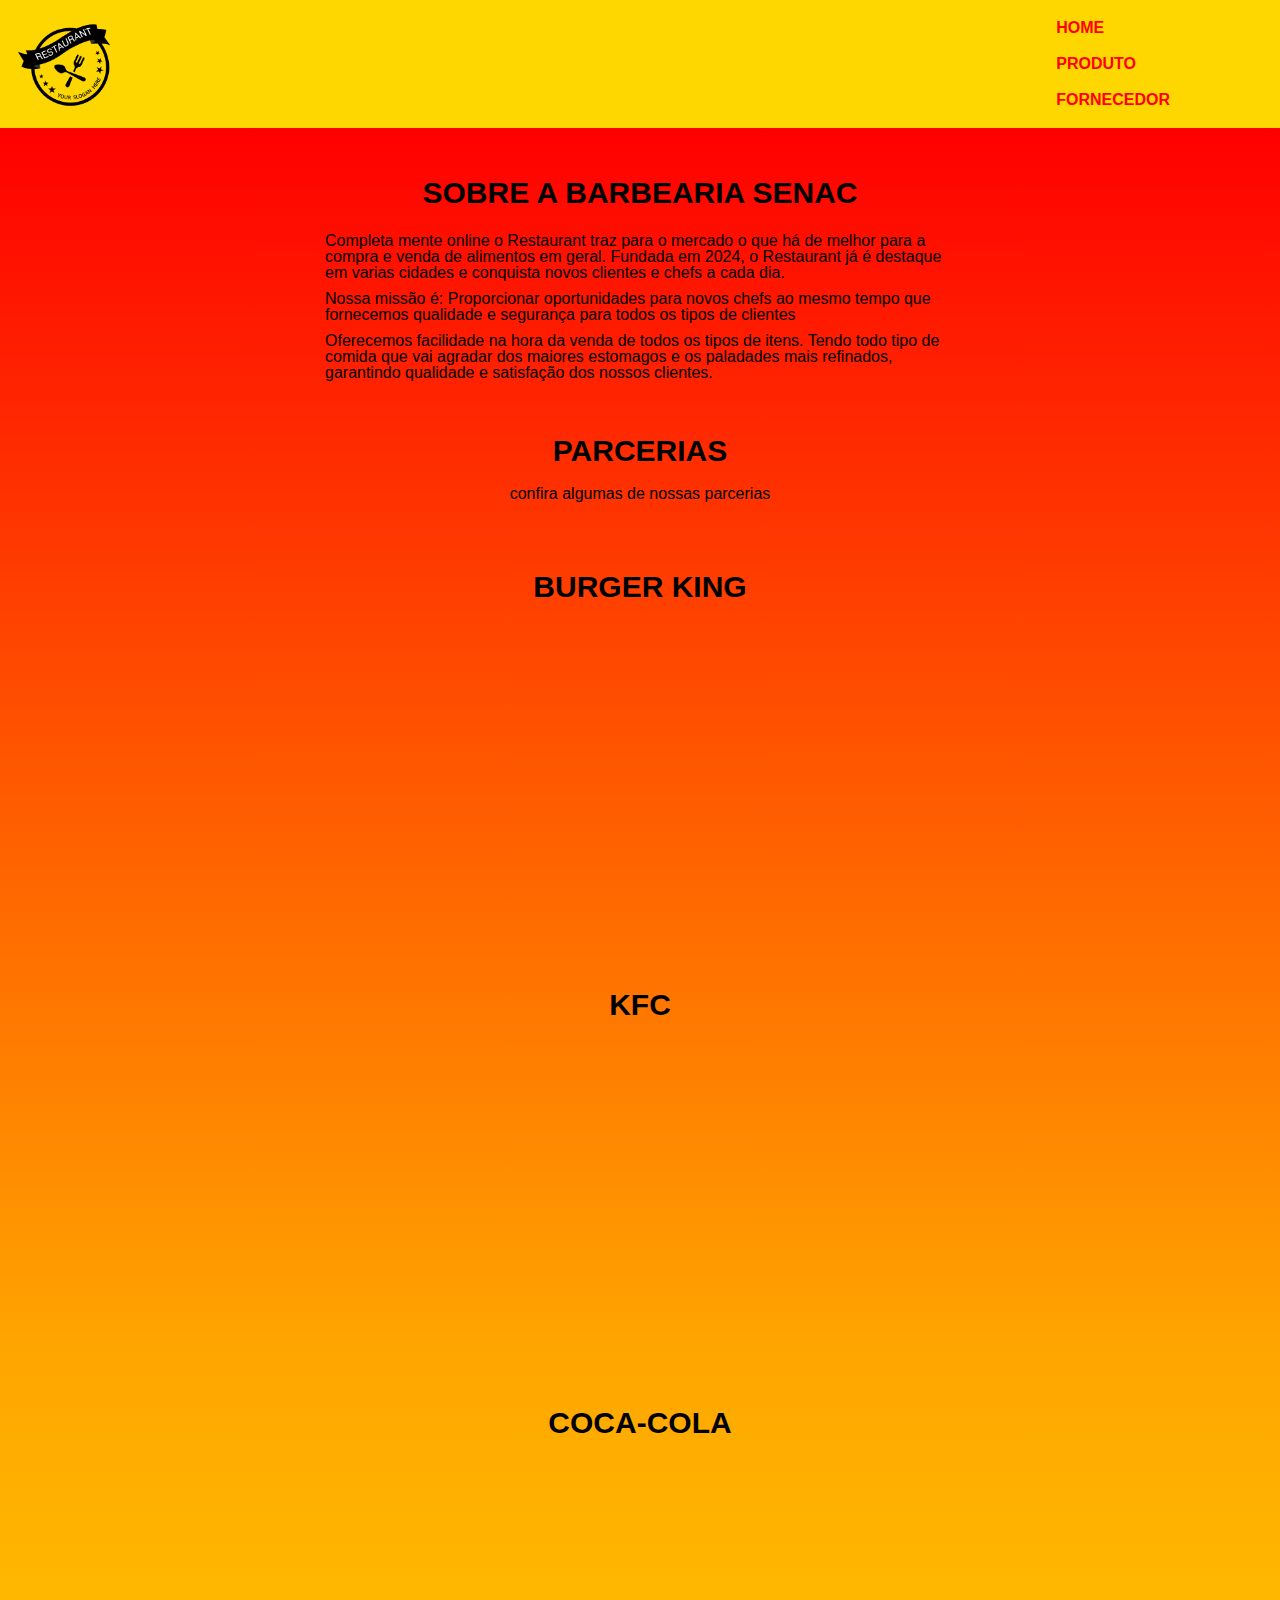
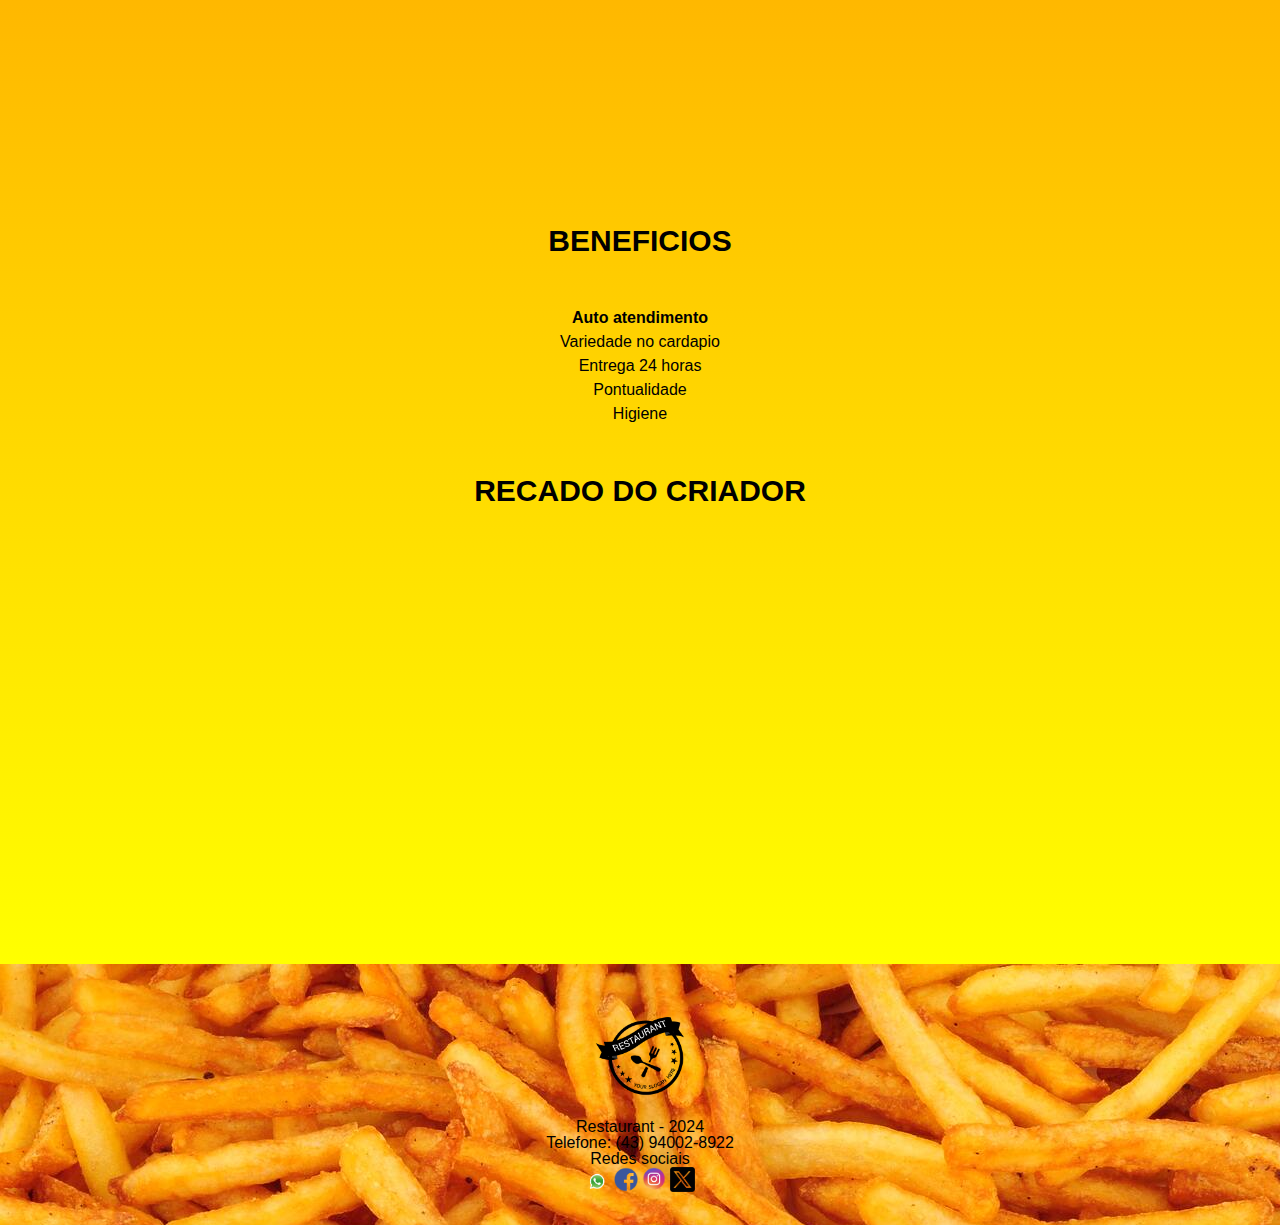
<file: index.html>
<!DOCTYPE html>
<html lang="pt-br">
<head>
    <meta charset="UTF-8">
    <meta name="viewport" content="width=device-width, initial-scale=1.0">
    <title>Barbearia</title>
    <link rel="stylesheet" href="reset.css">
    <link rel="stylesheet" href="style.css">
</head>
<body>
    <header>
        <img src="imagem/logo.png" alt="logo Restaurante">
        <nav>
            <a href="index.html">home</a>
            <a href="produto.html">produto</a>
            <a href="fornecedor.html">fornecedor</a>
        </nav>
    </header>

    <main class="mainindex">
        <section class="sobre">
            <h1>sobre a barbearia senac</h1>
            
            <p>Completa mente online o Restaurant traz para o mercado o que há de melhor para a compra e venda de alimentos em geral. Fundada em 2024, o Restaurant já é destaque em varias cidades e conquista novos clientes e chefs a cada dia.</p>

            <p>Nossa missão é: Proporcionar oportunidades para novos chefs ao mesmo tempo que fornecemos qualidade e segurança para todos os tipos de clientes</p>

            <p>Oferecemos facilidade na hora da venda de todos os tipos de itens. Tendo todo tipo de comida que vai agradar dos maiores estomagos e os paladades mais refinados, garantindo qualidade e satisfação dos nossos clientes.</p>

        </section>
    
        <section class="parcerias">
            <h1>parcerias</h1>
            <p>confira algumas de nossas parcerias</p>
            <h1>burger king</h1>
            <iframe width="560" height="315" src="https://www.youtube.com/embed/QVWpiMdiiw4?si=-qi96o9Qd3HXL41L" title="YouTube video player" frameborder="0" allow="accelerometer; autoplay; clipboard-write; encrypted-media; gyroscope; picture-in-picture; web-share" allowfullscreen></iframe>
            <h1>kfc</h1>
            <iframe width="560" height="315" src="https://www.youtube.com/embed/nKFZJU7bvaw?si=oiau6jo-ZCSpU-xt" title="YouTube video player" frameborder="0" allow="accelerometer; autoplay; clipboard-write; encrypted-media; gyroscope; picture-in-picture; web-share" allowfullscreen></iframe>
            <h1>coca-cola</h1>
            <iframe width="560" height="315" src="https://www.youtube.com/embed/gx-zPheFnHo?si=G7cnwTvWEyUa1xRm" title="YouTube video player" frameborder="0" allow="accelerometer; autoplay; clipboard-write; encrypted-media; gyroscope; picture-in-picture; web-share" allowfullscreen></iframe>

        </section>

        <section class="beneficios">
            <h1>beneficios</h1>
            <ul>
                <li>Auto atendimento</li>
                <li>Variedade no cardapio</li>
                <li>Entrega 24 horas</li>
                <li>Pontualidade</li>
                <li>Higiene</li>
            </ul>
            <h1>recado do criador</h1>
            <div>
                <iframe width="560" height="315" src="https://www.youtube.com/embed/Ag9xdttBCGo?si=DJsvKF0MI6yEHxBB" title="YouTube video player" frameborder="0" allow="accelerometer; autoplay; clipboard-write; encrypted-media; gyroscope; picture-in-picture; web-share" allowfullscreen></iframe>
            </div>
        
        </section>
    
    </main>

    <footer>
        <img src="imagem/logo.png" alt="logo">
        <p>Restaurant - 2024</p>
        <p>Telefone: (43) 94002-8922</p>
        <p>Redes sociais</p>
        <a href="erro.html"><img src="imagem/wlogo.png" alt="whatsapp logo" class="rslogo"></a>
        <a href="erro.html"><img src="imagem/flogo.png" alt="facebook logo" class="rslogo"></a>
        <a href="erro.html"><img src="imagem/ilogo.png" alt="instagram logo" class="rslogo"></a>
        <a href="erro.html"><img src="imagem/xlogo.png" alt="X logo" class="rslogo"></a>
    </footer>
</body>
</html>
</file>
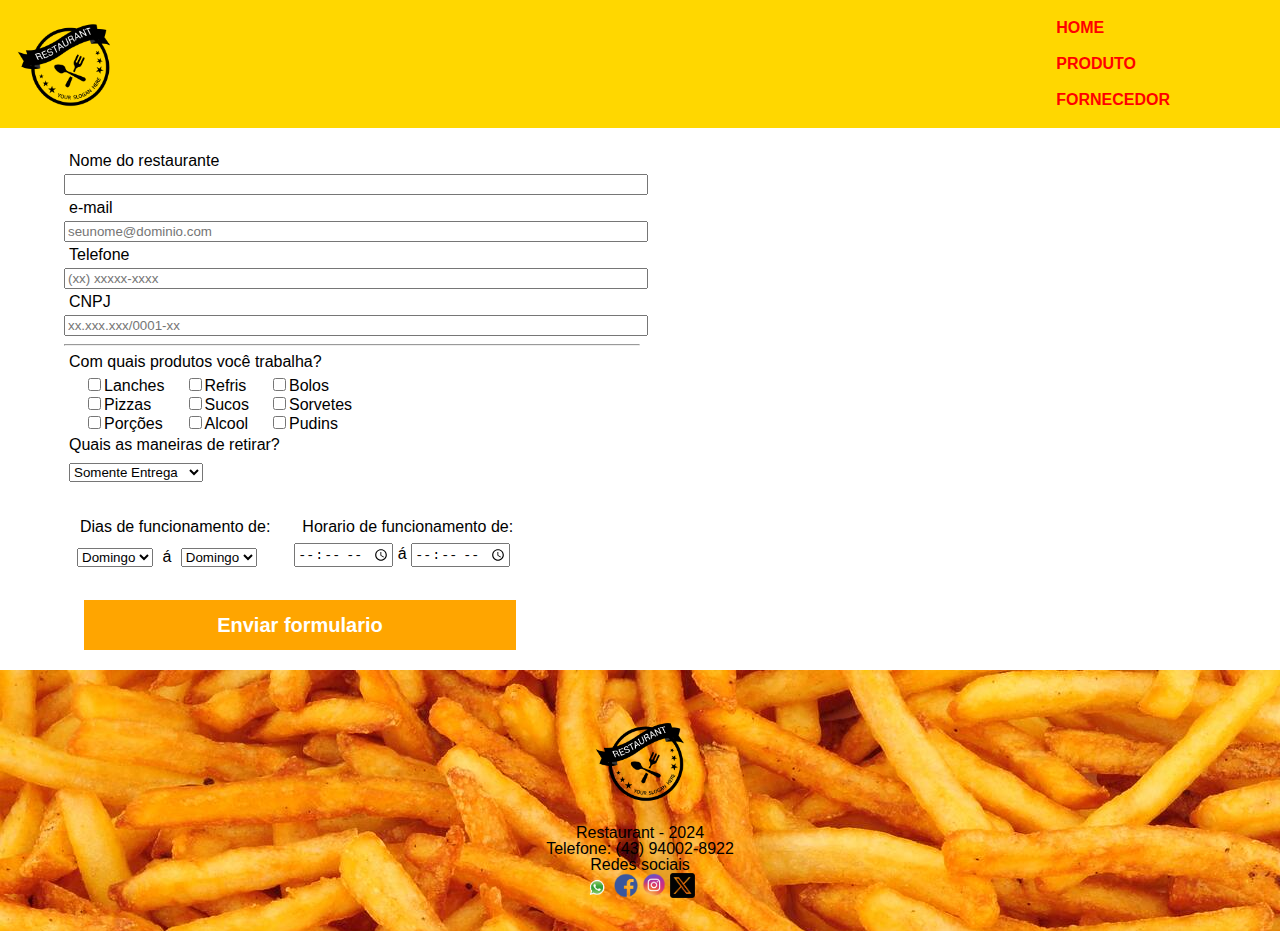
<file: fornecedor.html>
<!DOCTYPE html>
<html lang="pt-br">
<head>
    <meta charset="UTF-8">
    <meta name="viewport" content="width=device-width, initial-scale=1.0">
    <title>Barbearia</title>
    <link rel="stylesheet" href="reset.css">
    <link rel="stylesheet" href="style.css">
</head>
<body>
    <header>
        <img src="imagem/logo.png" alt="logo Restaurante">
        <nav>
            <a href="index.html">home</a>
            <a href="produto.html">produto</a>
            <a href="fornecedor.html">fornecedor</a>
        </nav>
    </header>
    <div class="mainMap">
        <main class="mainFornecedor">
            <form action="erro.html">
                <section>
                    <p>Nome do restaurante</p>
                    <input type="text">
                    <p>e-mail</p>
                    <input type="text" placeholder="seunome@dominio.com">
                    <p>Telefone</p>
                    <input type="text" placeholder="(xx) xxxxx-xxxx">
                    <p >CNPJ</p>
                    <input type="text" placeholder="xx.xxx.xxx/0001-xx">
                    <hr>
                </section>
                    <p>Com quais produtos você trabalha?</p>
                    <div class="dp">
                        <div class="df">
                        <label>
                            <input type="checkbox" name="a">Lanches
                        </label>
                        
                        <label>
                        <input type="checkbox" name="a">Pizzas
                        </label>
                    
                        <label>
                        <input type="checkbox" name="a">Porções
                        </label>
                        </div>

                        <div class="df">
                        <label>
                        <input type="checkbox" name="a">Refris
                        </label>
                    
                        <label>
                        <input type="checkbox" name="a">Sucos
                        </label>
                    
                        <label>
                        <input type="checkbox" name="a">Alcool
                        </label>
                        </div>

                        <div class="df">
                        <label>
                        <input type="checkbox" name="a">Bolos
                        </label>
                    
                        <label>
                        <input type="checkbox" name="a">Sorvetes
                        </label>
                    
                        <label>
                        <input type="checkbox" name="a">Pudins
                        </label>
                        </div>
                    </div>
                    <p>Quais as maneiras de retirar?</p>
                    <select>
                        <option>Somente Entrega</option>
                        <option>Somente Retirada</option>
                        <option>Entrega e Retirada</option>
                    </select><br>
                    <br>
                    
                    <article>
                        <div>
                            <p>Dias de funcionamento de:</p>
                            <select>
                                <option>Domingo</option>
                                <option>Segunda</option>
                                <option>Terça</option>
                                <option>Quarta</option>
                                <option>Quinta</option>
                                <option>Sexta</option>
                                <option>Sabado</option>
                            </select>
                            <label>á</label>
                            <select>
                                <option>Domingo</option>
                                <option>Segunda</option>
                                <option>Terça</option>
                                <option>Quarta</option>
                                <option>Quinta</option>
                                <option>Sexta</option>
                                <option>Sabado</option>
                            </select>
                            
                        </div>
                        <div>
                            <p>Horario de funcionamento de:</p>
                            <input type="time">
                            <label>á</label>
                            <input type="time">
                        </div>
                    </article>
                    <button>Enviar formulario</button>
                </form>
        </main>

        <iframe src="https://www.google.com/maps/embed?pb=!1m17!1m12!1m3!1d3989.818320343149!2d-0.002574925035468813!3d3.5083546457245465e-15!2m3!1f0!2f0!3f0!3m2!1i1024!2i768!4f13.1!3m2!1m1!2zMMKwMDAnMDAuMCJOIDDCsDAwJzAwLjAiRQ!5e0!3m2!1spt-BR!2sbr!4v1710790873080!5m2!1spt-BR!2sbr" width="40%" height="500" style="border:0;" allowfullscreen="" loading="lazy" referrerpolicy="no-referrer-when-downgrade"></iframe>
    </div>
    <footer>
        <img src="imagem/logo.png" alt="logo">
        <p>Restaurant - 2024</p>
        <p>Telefone: (43) 94002-8922</p>
        <p>Redes sociais</p>
        <a href="erro.html"><img src="imagem/wlogo.png" alt="whatsapp logo" class="rslogo"></a>
        <a href="erro.html"><img src="imagem/flogo.png" alt="facebook logo" class="rslogo"></a>
        <a href="erro.html"><img src="imagem/ilogo.png" alt="instagram logo" class="rslogo"></a>
        <a href="erro.html"><img src="imagem/xlogo.png" alt="X logo" class="rslogo"></a>
    </footer>
</body>
</html>
</file>
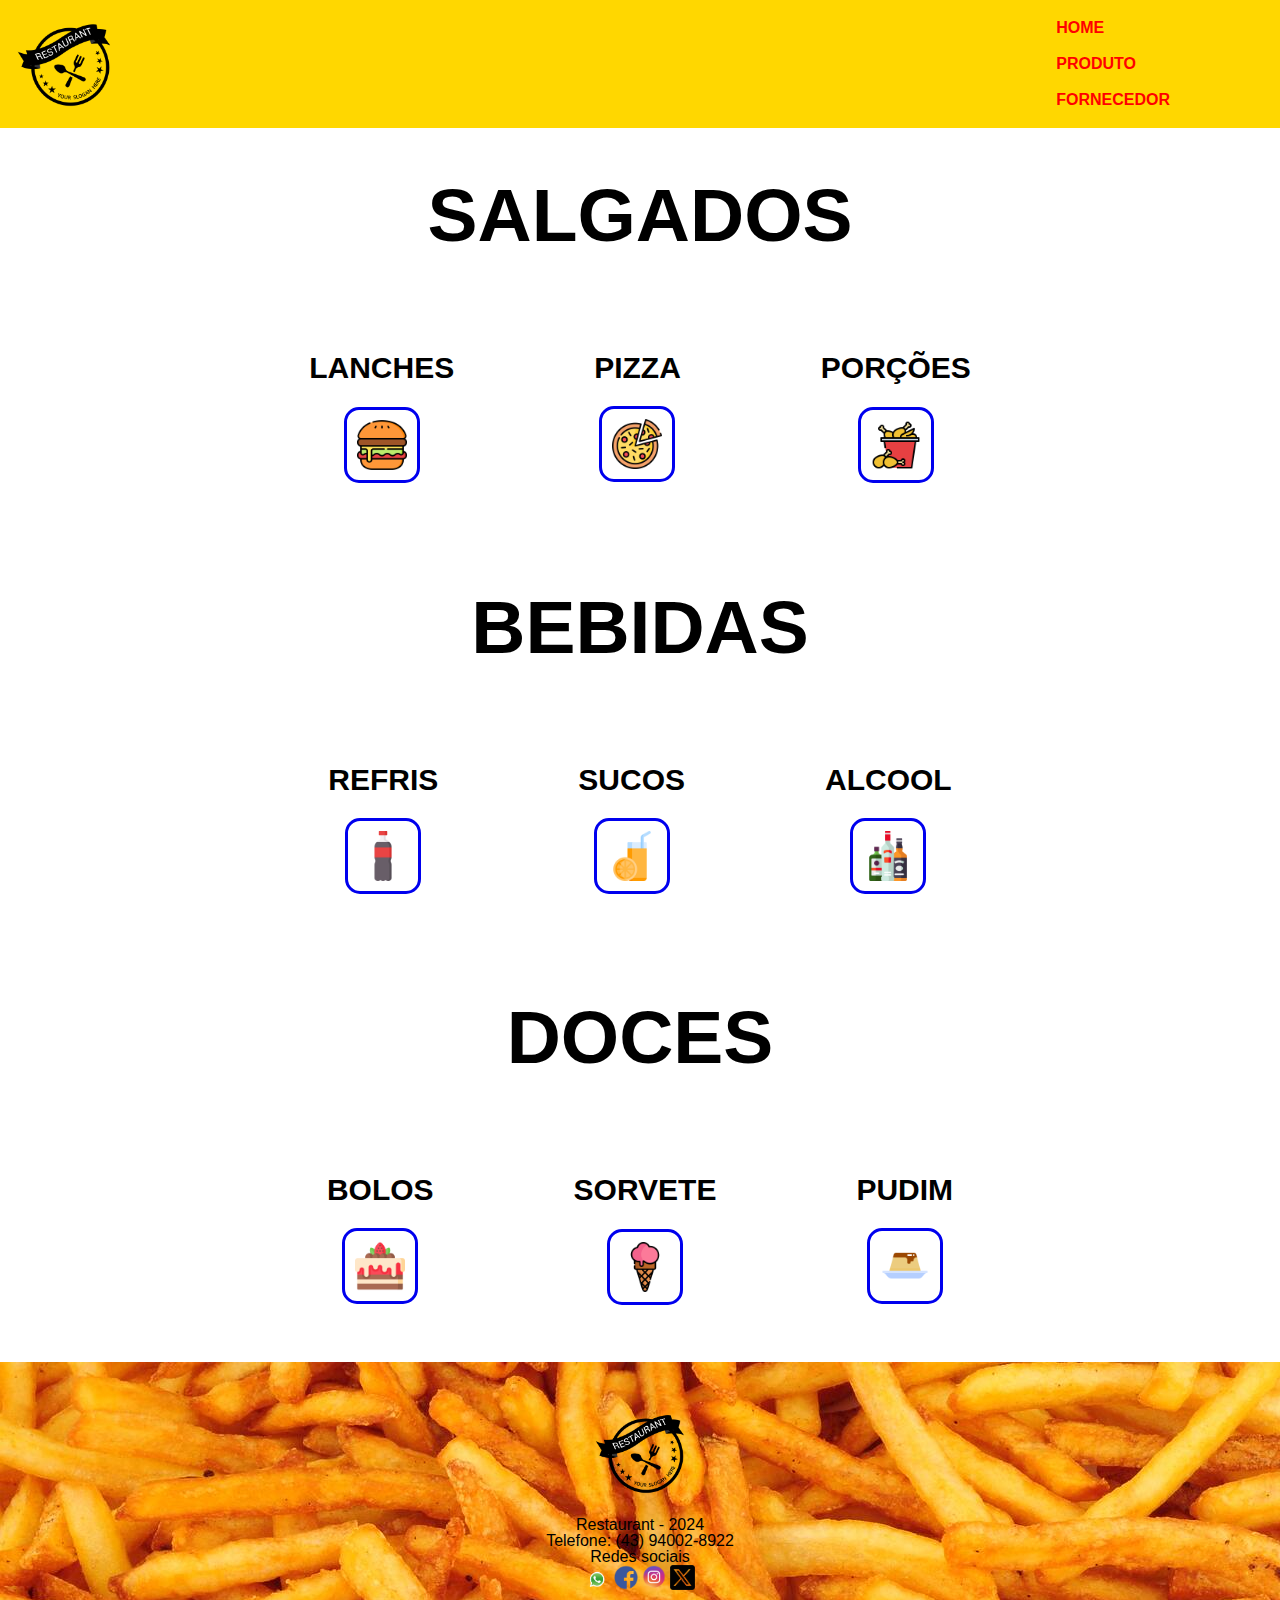
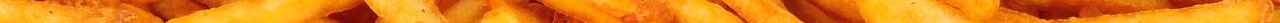
<file: produto.html>
<!DOCTYPE html>
<html lang="pt-br">
<head>
    <meta charset="UTF-8">
    <meta name="viewport" content="width=device-width, initial-scale=1.0">
    <title>Barbearia</title>
    <link rel="stylesheet" href="reset.css">
    <link rel="stylesheet" href="style.css">
</head>
<body>
    <header>
        <img src="imagem/logo.png" alt="logo Restaurante">
        <nav>
            <a href="index.html">home</a>
            <a href="produto.html">produto</a>
            <a href="fornecedor.html">fornecedor</a>
        </nav>
    </header>

    <main class="mainProdutos">
        <article>
            <ht>salgados</ht>
            <div>
                <p><h1>Lanches</h1></p>
                <a href="erro.html"><img src="imagem/hamburger.png" alt="cabelo"></a>
            </div>
            
            <div>
                <p><h1>pizza</h1></p>
                <a href="erro.html"><img src="imagem/pizza.png" alt="barba"></a>
            </div>

            <div>
                <p><h1>porções</h1></p>
                <a href="erro.html"><img src="imagem/porcoes.png" alt="cabarba"></a>
            </div>

            <ht>bebidas</ht>

            <div>
                <p><h1>refris</h1></p>
                <a href="erro.html"><img src="imagem/refri.png" alt="cabelo"></a>
            </div>
            
            <div>
                <p><h1>sucos</h1></p>
                <a href="erro.html"><img src="imagem/suco.png" alt="barba"></a>
            </div>

            <div>
                <p><h1>alcool</h1></p>
                <a href="erro.html"><img src="imagem/alcool.png" alt="cabarba"></a>
            </div>

            <ht>doces</ht>

            <div>
                <p><h1>bolos</h1></p>
                <a href="erro.html"><img src="imagem/bolo.png" alt="cabelo"></a>
            </div>
            
            <div>
                <p><h1>sorvete</h1></p>
                <a href="erro.html"><img src="imagem/sorvete.png" alt="barba"></a>
            </div>

            <div>
                <p><h1>pudim</h1></p>
                <a href="erro.html"><img src="imagem/pudim.png" alt="cabarba"></a>
            </div>
        </article>
    
    </main>

    <footer>
        <img src="imagem/logo.png" alt="logo">
        <p>Restaurant - 2024</p>
        <p>Telefone: (43) 94002-8922</p>
        <p>Redes sociais</p>
        <a href="erro.html"><img src="imagem/wlogo.png" alt="whatsapp logo" class="rslogo"></a>
        <a href="erro.html"><img src="imagem/flogo.png" alt="facebook logo" class="rslogo"></a>
        <a href="erro.html"><img src="imagem/ilogo.png" alt="instagram logo" class="rslogo"></a>
        <a href="erro.html"><img src="imagem/xlogo.png" alt="X logo" class="rslogo"></a>
    </footer>
</body>
</html>
</file>
<file: style.css>
/*********************todos**********************/
h1{
    font-size: 30px;
    text-align: center;
    padding: 20px;
    padding-top: 50px;
    font-family: Verdana, Geneva, Tahoma, sans-serif;
    font-weight: bold;
    text-transform:uppercase;
}

body{
    font-family: Verdana, Geneva, Tahoma, sans-serif;
}
/*********************cabeçaçho******************/
header{
    background-color: gold;   
    display: flex;
    justify-content: space-between;
    align-items: center;
}
header img{
    max-width: 10%;
    max-height: 10%;
}

header nav{
    margin-right: 100px;
    display: flex;
    flex-direction: column;
}

header nav a{
    text-decoration: none;
    color: red;
    text-transform: uppercase;
    padding: 10px;
    
    font-weight: bold;
}

header nav a:hover{
    color: #fff;
    font-size: 20px;
}
/***************rodape*******************/
footer{
    text-align: center;
    padding: 30px;
    background-image: url(imagem/rodapefundo.jpg);
}
    footer img{
        max-width: 10%;
        max-height: 10%;
    }


    .rslogo{
        max-width: 25px;
        max-height: 25px;
    }
/******************************************index*****************************/
.mainindex{
    background: linear-gradient(red,orange,yellow);
}

    .sobre{
        padding-left: 25%;
        padding-right: 25%;
    }


        .sobre p{
            padding: 5px;
        }

    .parcerias{
        text-align: center;
    }


        .parcerias p{
            text-align: center;
            margin-bottom: 20px ;
        }

    .beneficios{
        padding-bottom: 20px;
    }

        .beneficios ul{
            display: flex;
            flex-direction: column;
            width: 100%;
            align-items: center;
            margin-right: 20px;
            margin-top: 30px;
        }

            .beneficios ul li{
                line-height: 1.5;
            }

            .beneficios ul li:first-child{
                font-weight: bold;
            }

        .beneficios div{
            width: 50%;
            margin-top: 50px;
            margin-bottom: 50px;
            margin-left: 35%;
        }



/*****************produtos*******************/

.mainProdutos article{
    display: flex;
    flex-wrap: wrap;
    justify-content: center;
}

.mainProdutos article ht{
    font-size: 75px;
    text-align: center;
    width: 100%;
    padding-top: 50px;
    font-family: Verdana, Geneva, Tahoma, sans-serif;
    font-weight: bold;
    text-transform:uppercase;
}

.mainProdutos article div{
    text-align: center;
    margin: 50px;
}
.mainProdutos article div img{
    
    width: 50px;
    height: 50px;
    padding: 10px;
    margin: 1%;
    margin-top: 2%;
    margin-bottom: 2%;
    border: solid;
    border-radius: 15px;
}
.mainProdutos article div img:hover{
    border-color: gold;
    width: 60px;
    height: 60px;
}

/*********************contato****************/
.mainMap{
    display: flex;
    margin-top: 20px;
}

.mainFornecedor{
    width: 45%;
    margin-left: 5%;
    margin-right: 5%;
    
}

.mainFornecedor p{
    margin: 5px;
}

.mainFornecedor section {
    text-align: center;
}

.mainFornecedor section input{
    width: 100%;
}
.mainFornecedor section p{
    text-align: left;

}

.dp{
    display: flex;
    flex-direction: row;

}

.df{
    display: flex;
    flex-direction: column;
    padding-left: 20px;
}


.mainFornecedor button{
    width: 75%;
    height: 50px;
    background-color: orange;
    color: white;
    font-family: Verdana, Geneva, Tahoma, sans-serif;
    font-weight: bold;
    font-size: 20px;
    border: none;
    margin: 20px;
}

.mainFornecedor article{
    display: flex;
}

.mainFornecedor article div{
    margin: 8px;
}

.mainFornecedor article div p{
    margin: 8px;
}

.mainFornecedor select{
    margin: 5px;
}

iframe{
    margin-right: 5%;
}
</file>
